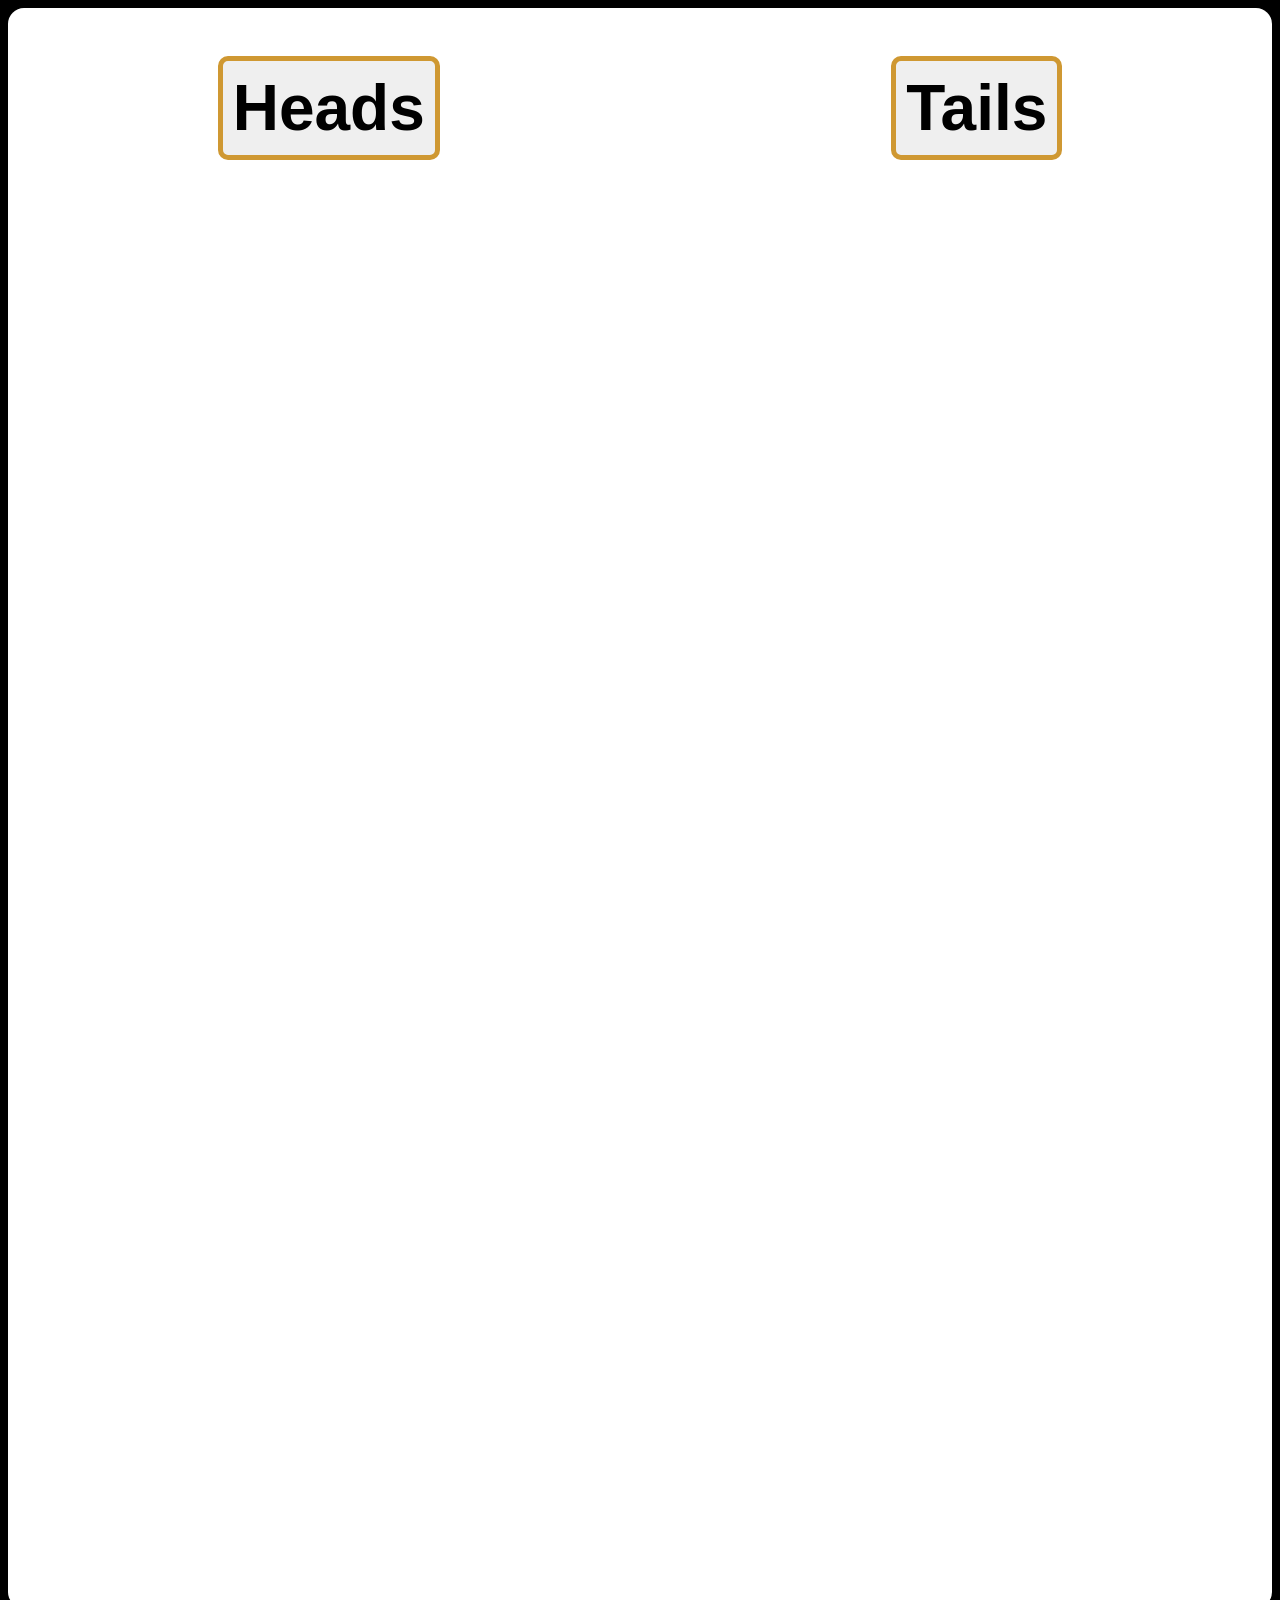
<file: headgame/index.html>
<!DOCTYPE html>
<html>
    <head>
        <title>my home</title>
        <link rel="stylesheet" href="head.css">
        
    </head>
<body>

   <div class="headtail">
        
        <div class="ht">
            <button class="Head" onclick="headtail()">Heads</button>
            <button class="Tail" onclick="headtail()">Tails</button>
        </div>

        <P class="display"></P>





   </div>


<script>

     
     let display = document.querySelector('.display');
     display.classList.add('newdisplay')
    function headtail(){
        let mathRandom =Math.random()
        if(mathRandom>0 && mathRandom < 0.5){
          display.innerText ='You chose:Tail'  
      
        }else if(mathRandom>0.5 && mathRandom<1){
             display.innerText ='You chose:Head'
        }else{
            display.innerText = 'nothing'
        }
        
    }

    
</script>

</body>
</html>
</file>
<file: headgame/head.css>
body{
    background-color: black;
    
}
.headtail{
    background-color: white;
    width: 100%;
    padding-top: 3em;
    height: 97em;
    border-radius: 1em;

}
.ht{
    display: flex;
    column-gap: 2em;
    justify-content: space-around;
    margin: 0;
    padding-bottom: 70em;

    
}
button{
    font-size: 4em;
    font-weight: bold;
    border: 5px solid rgb(207, 152, 50);
    cursor: pointer;
    border-radius: 10px;
    padding: 10px;

}

button:active{
    background-color: black;
    color: white;
    border-color: white ;
}
p{
    font-size: 5em;
    margin: 0;
    padding-left: 2em;
    color: black;
    font-weight: bold;
}
.newdisplay{
    background-color:black;
    color: white;
    width:8em;
    margin-left: 1em;
    display: flex;
    border-radius: 2.1em;
    
}
</file>
